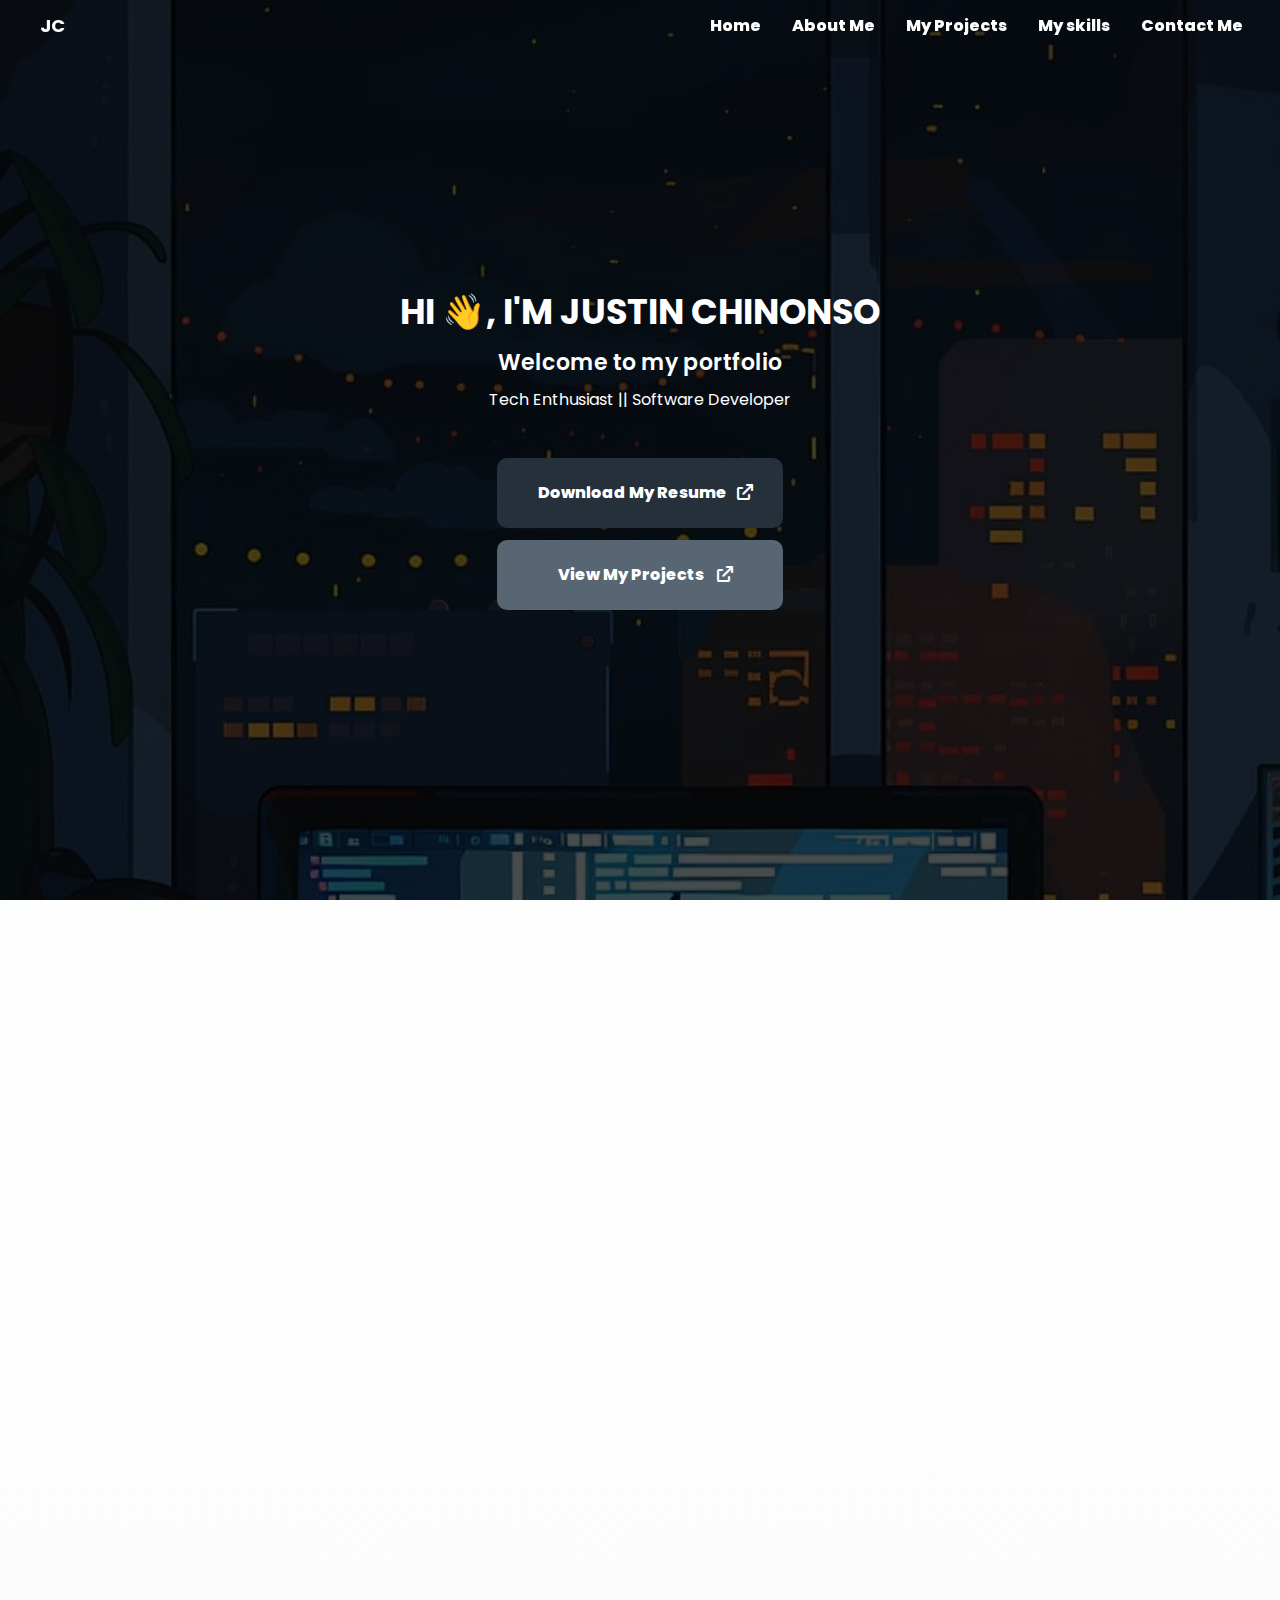
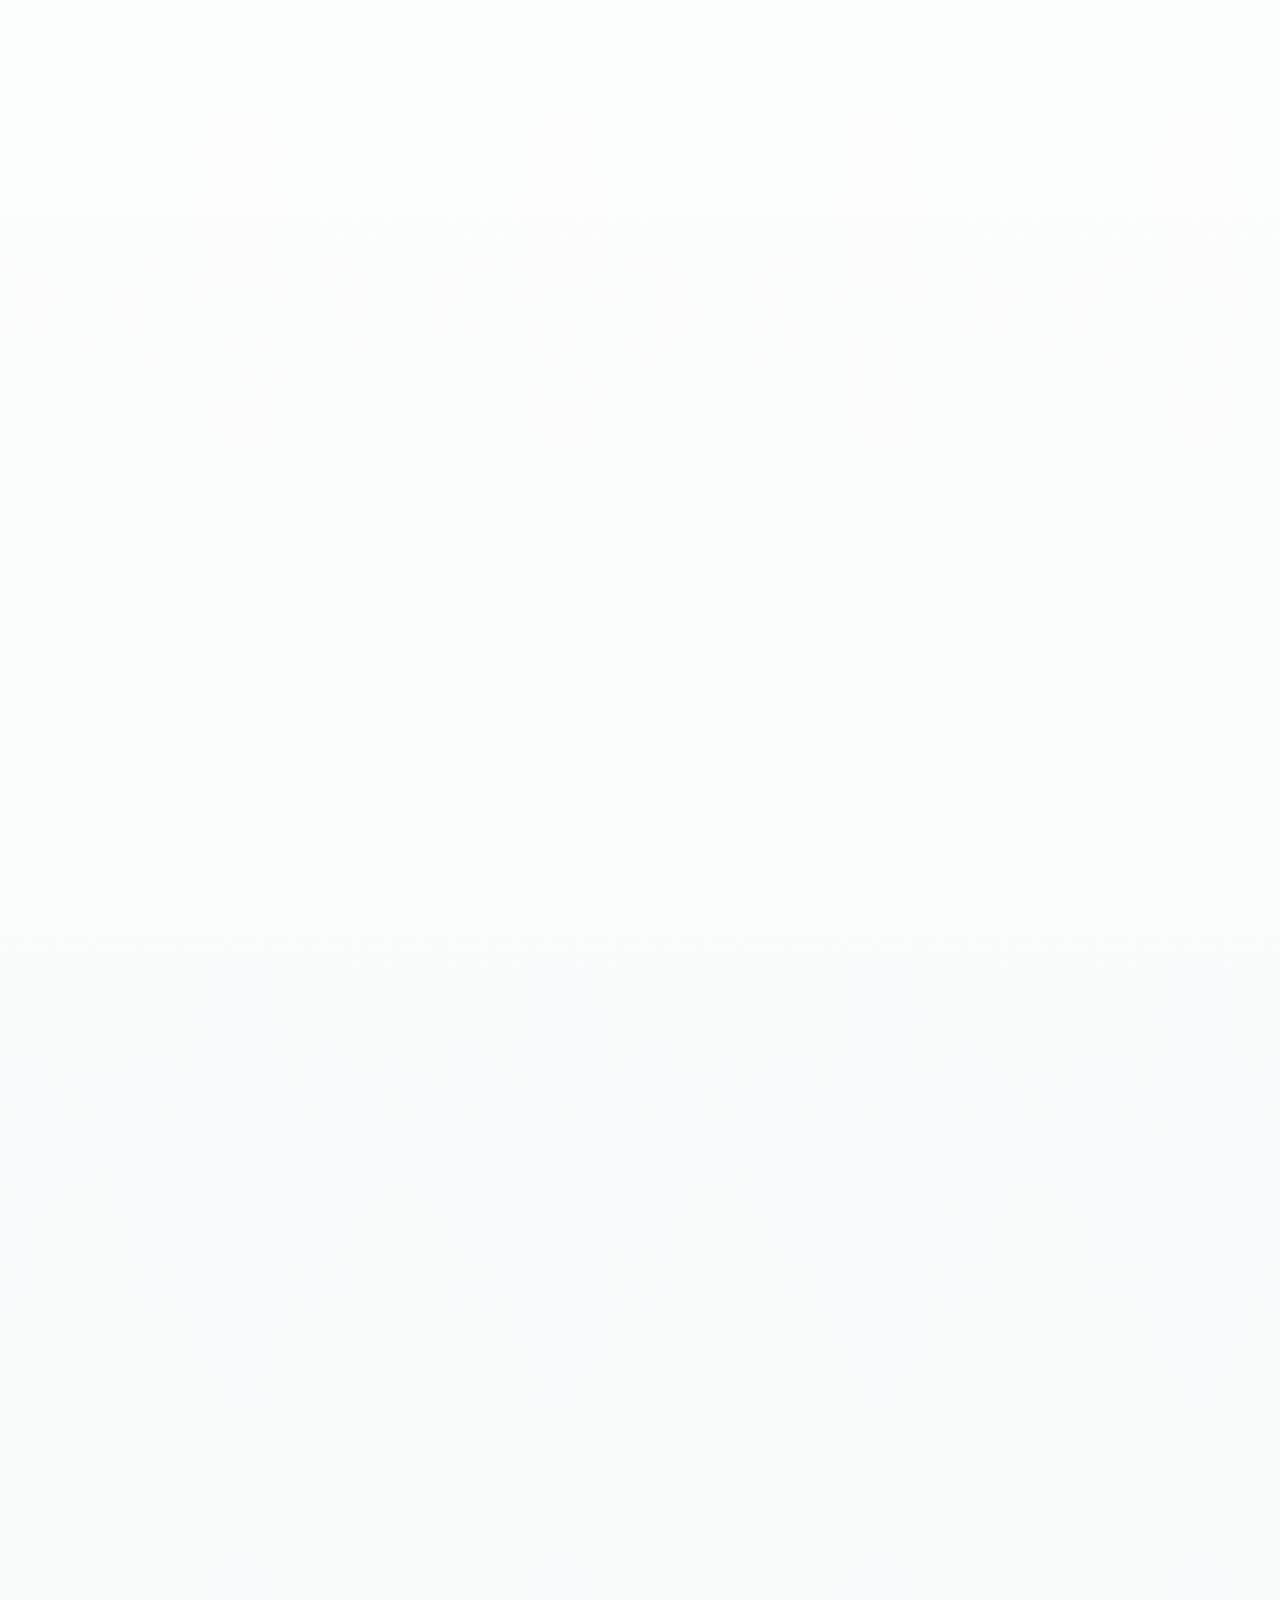
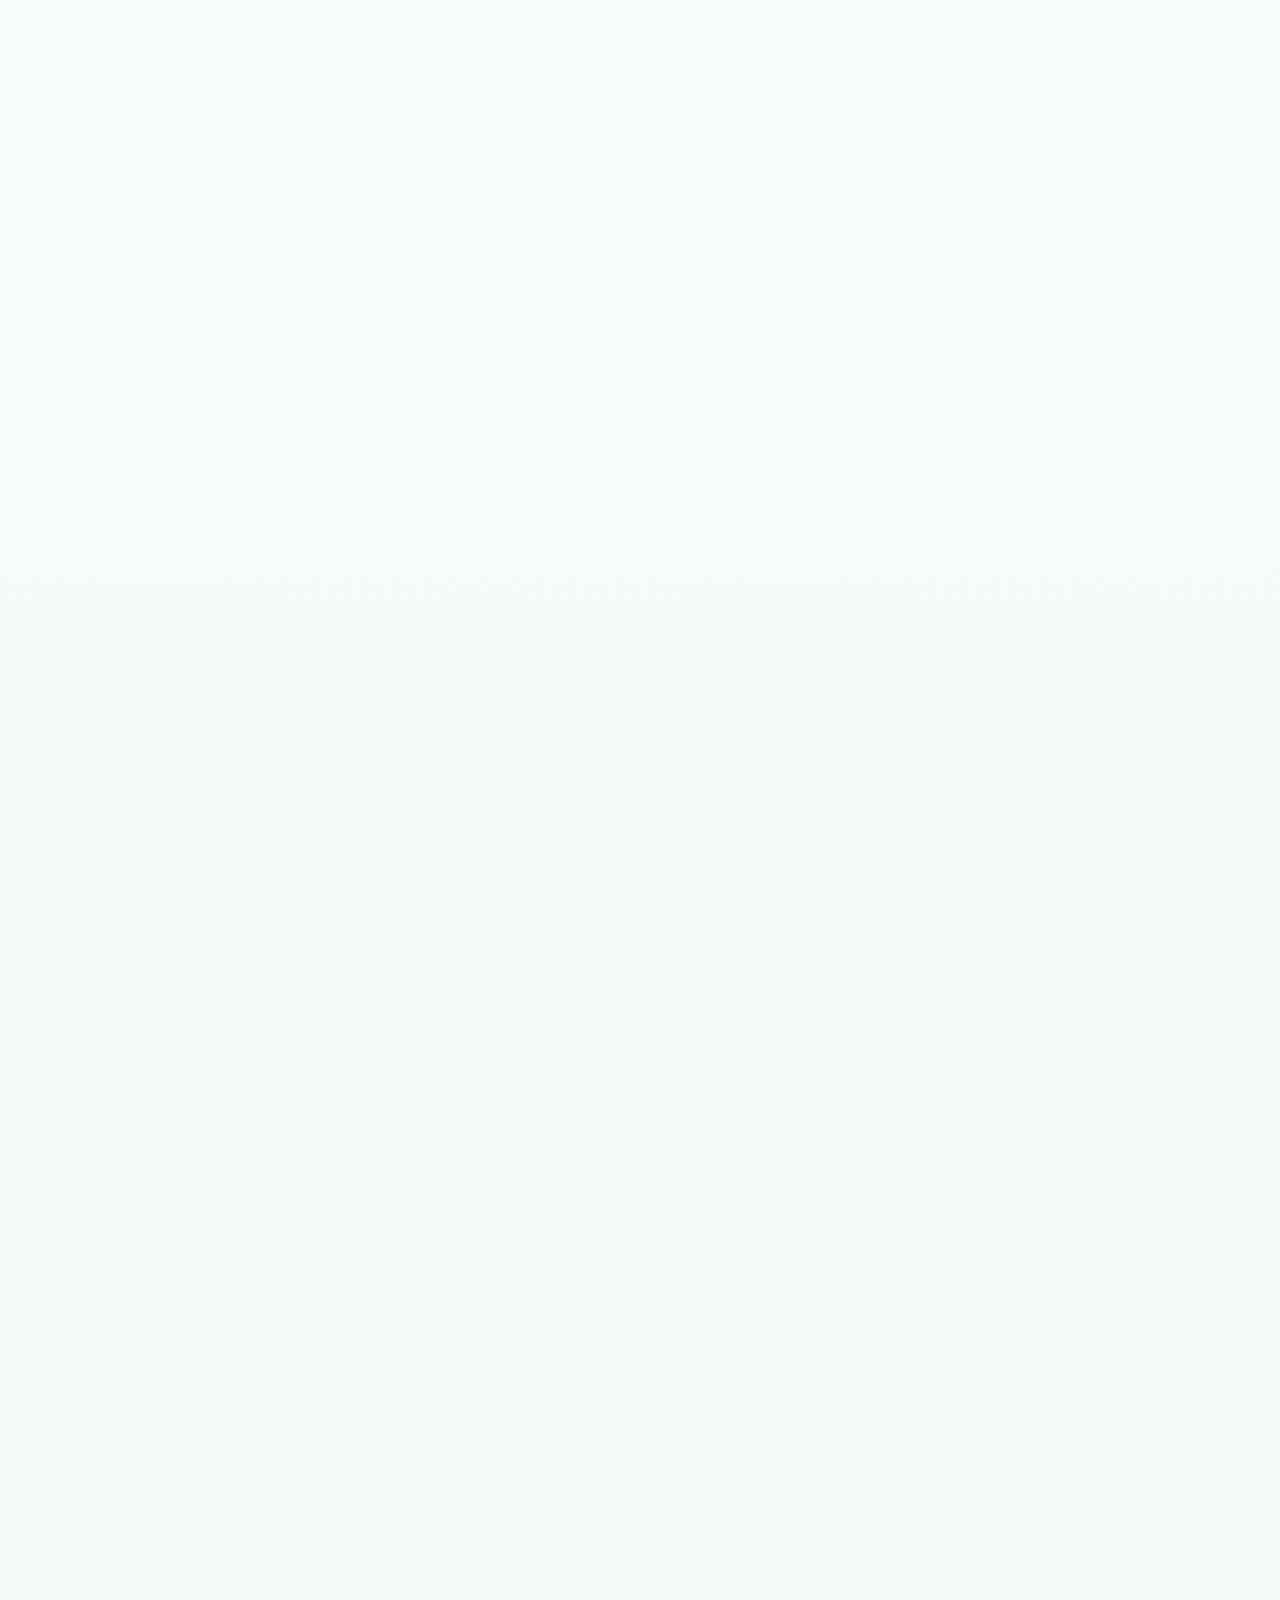
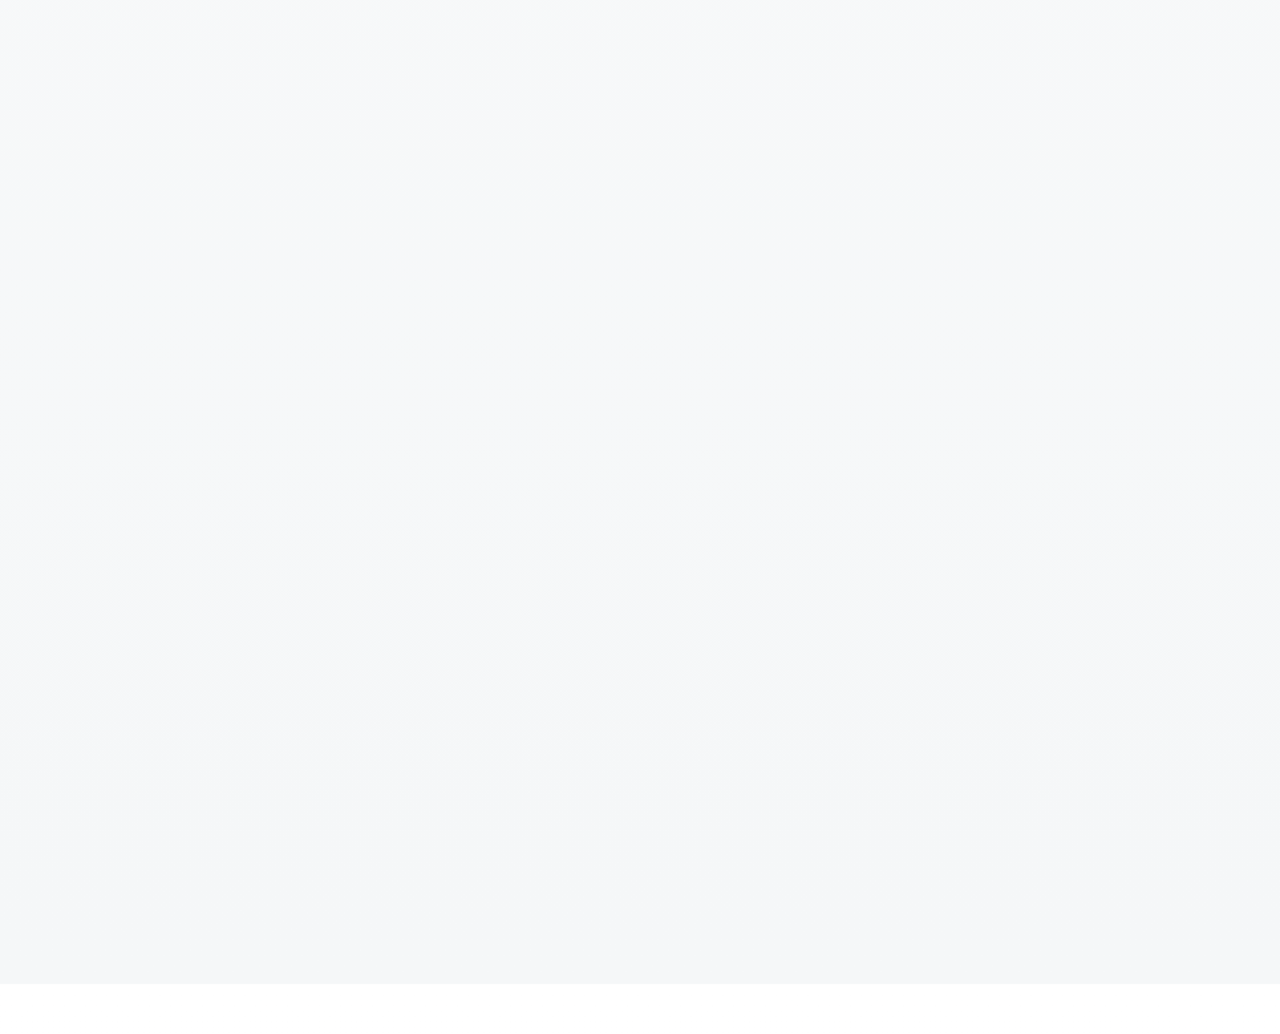
<file: index.html>
<!DOCTYPE html>
<html lang="en">
<head>
    <meta charset="UTF-8">
    <meta property="og:description" content="My Portfolio">
    <meta property="og:image" content="https://justondev.netlify.app/logo.jpg">
    <meta property="og:image:alt" content="Image preview">
    <meta name="viewport" content="width=device-width, initial-scale=1.0">
    <title>Justin Chinonso</title>
    <link rel="icon" type="image/x-icon" href="logo.jpg">
    <link rel="stylesheet" href="style.css">
    <link rel="stylesheet" href="https://cdnjs.cloudflare.com/ajax/libs/font-awesome/6.0.0-beta3/css/all.min.css">
    <link rel="manifest" href="manifest.json"> 
</head>
<header id="header">
    <div class="logo">JC</div>
    <div class="menu-container">
        <div class="menu-bar"></div>
        <div class="menu-bar middle"></div>
        <div class="menu-bar"></div>
    </div>
    <div class="nav">
        <ul>
            <li><a href="#home">Home</a></li>
            <li><a href="#about">About Me</a></li>
            <li><a href="#projects">My Projects</a></li>
            <li><a href="#skills">My skills</a></li>
            <li><a href="#contact">Contact Me</a></li>
        </ul>
    </div>
</header>
<body>
    <div class="slide-menu">
        <ul>
            <li><a href="#home">Home</a></li>
            <li><a href="#about">About Me</a></li>
            <li><a href="#projects">My Projects</a></li>
            <li><a href="#skills">My skills / Tech stack</a></li>
            <li><a href="#contact">Contact Me</a></li>
        </ul>
      </div>
    <div class="content">
        <div class="intro">
            <div class="image" id="home">
                <h2>HI <span class="wave">👋</span>, I'M JUSTIN CHINONSO</h2>
                <p class="welcome">Welcome to my portfolio</p>
                <p>Tech Enthusiast || Software Developer</p>
                <a href="/zip/resume.pdf" class="contact" download="">Download My Resume<i class="fa-solid fa-arrow-up-right-from-square"></i></a>
                <a href="#projects" class="works">View My Projects <i class="fa-solid fa-arrow-up-right-from-square"></i></a>
            </div>
            <div class="about">
                <h2 class="about element" id="about">About Me</h2>
                <div class="about-wrapper">
                    <img class="element" src="img/myimage.jpg" alt="image">
                    <div>
                        <p class="name element">JUSTIN CHINONSO</p>
                        <p class="element"><span>My name is <b>Justin Chinonso</b>. </span>I'm a software developer and computer science student with a passion for creating innovative solutions that solve real-world problems.<br><br> I'm fascinated by the ever-evolving landscape of technology and enjoy staying up-to-date with the latest trends and developments in the field. As an aspiring developer, I'm constantly exploring new programming languages and tools to improve my skills and build robust and scalable applications.<br><br> My experience in software development has taught me the value of teamwork, communication, and attention to detail, which I believe are essential to delivering successful projects.<br></p>
                        <div class="connect-social-des element">
                            <div class="icons-des">
                                <a href="https://www.instagram.com/justinnonso05/" target="_blank"><i class="fa-brands fa-instagram"></i></a>
                                <a href="https://www.facebook.com/justinnonso05/" target="_blank"><i class="fa-brands fa-facebook"></i></a>
                                <a href="https://www.twitter.com/justondev/" target="_blank"><i class="fa-brands fa-twitter"></i></a>
                                <a href="https://www.linkedin.com/in/justinnonso05/" target="_blank"><i class="fa-brands fa-linkedin"></i></a>
                                <a href="https://api.whatsapp.com/send?phone=2349034049657" target="_blank"><i class="fa-brands fa-whatsapp"></i></a>
                            </div>
                        </div>
                    </div>
                </div>
            </div>
        </div>
        <div class="count-container element">
            <h2 class="over">Over</h2>
            <div class="count-container-des">
                <div class="count-box">
                    <div class="count" data-target="5">0</div>
                    <p>Years of experience</p>
                </div>
                <div class="count-box">
                    <div class="count" data-target="10">0</div>
                    <p>Certifications</p>
                </div>
                <div class="count-box">
                    <div class="count" data-target="50">0</div>
                    <p>Delivered Works</p>
                </div>
                <div class="count-box">
                    <div class="count" data-target="150">0</div>
                    <p>Creative Projects</p>
                </div> 
            </div>
        </div>
        <div class="projects-con" id="projects">
            <h2 class="projects element">Some of my projects</h2>
            <div class="projects-wrapper">
                <div class="project element">
                    <img src="img/stacks.png" alt="image">
                    <div>
                        <h4>Stacks</h4>
                        <p>A social media website for developers. Connect with like-minded developers and exlore projects in this developer community</p>
                        <div class="project-link">
                            <a class="repo" href="https://github.com/justinnonso05/stacks-test">View Github repo <i class="fa-solid fa-arrow-up-right-from-square"></i></a><br>
                            <a href="https://bit.ly/thestacks-dev" target="_blank">Visit Site <i class="fa-solid fa-arrow-up-right-from-square"></i></a>
                        </div>
                    </div>
                </div>
                <div class="project element">
                    <img src="img/tictactoe.PNG" alt="image">
                    <div>
                        <h4>Tic-Tac-Toe Game</h4>
                        <p>Tic tac toe game <b>for desktop</b> made with python and tkinter library for GUI. <br>How to use: Download the zip file below and extract the tictactoe folder from it. Run the tictactoe.exe file in the folder. For windows 10 and 11</p>
                        <div class="project-link">
                            <a class="repo" href="https://github.com/justinnonso05/tictactoe">View Github repo <i class="fa-solid fa-arrow-up-right-from-square"></i></a><br>
                            <a href="https://justinnonso05.github.io/portfolio-v1/zip/Tictactoe.zip">Download Zip <i class="fa-solid fa-arrow-up-right-from-square"></i></a>
                        </div>
                    </div>
                </div>
                <div class="project element">
                    <img src="img/secure.png" alt="image">
                    <div>
                        <h4>SecureKey</h4>
                        <p>A password manager <b>for desktop</b> made with python and tkinter library for GUI. <br>How to use: Download the zip file below and extract the securekey folder from it. Run the securekey.exe file in the folder. For windows 10 and 11</p>
                        <div class="project-link">
                            <a class="repo" href="https://github.com/justinnonso05/password_manager">View Github repo <i class="fa-solid fa-arrow-up-right-from-square"></i></a><br>
                            <a href="https://justinnonso05.github.io/portfolio-v1/zip/SecureKey.zip">Download Zip <i class="fa-solid fa-arrow-up-right-from-square"></i></a>
                        </div>
                    </div>
                </div>
                <div class="project element">
                    <img src="img/Todo_1.png" alt="image">
                    <div>
                        <h4>Protasker</h4>
                        <p>A Task manager web application. Sign up to add and manage your tasks</p>
                        <div class="project-link">
                            <a class="repo" href="https://github.com/justinnonso05/Todo">View Github repo <i class="fa-solid fa-arrow-up-right-from-square"></i></a><br>
                            <a href="https://bit.ly/protasker" target="_blank">Visit Site <i class="fa-solid fa-arrow-up-right-from-square"></i></a>
                        </div>
                    </div>
                </div>
                <div class="project element">
                    <img src="img/pycalc.jpg" alt="image">
                    <div>
                        <h4>Calculator</h4>
                        <p>A Simple Arithmetic Calculator <b>for desktop</b> made with python and tkinter library for GUI. <br>How to use: Download the zip file below and extract the calculator folder from it. Run the calculator.exe file in the folder. For windows 10 and 11</p>
                        <div class="project-link">
                            <a class="repo" href="https://github.com/justinnonso05/calculator">View Github repo <i class="fa-solid fa-arrow-up-right-from-square"></i></a><br>
                            <a href="https://justinnonso05.github.io/portfolio-v1/zip/Calculator.zip">Download Zip <i class="fa-solid fa-arrow-up-right-from-square"></i></a>
                        </div>
                    </div>
                </div>

            </div>
        </div>
        <div class="services">
            <h2 class="services element" id="skills">My Skills / Tech stack</h2>
            <div class="services-con">
                <div class="element"><img src="img/Python.png" alt="python"><label for="">PYTHON</label></div>
                <div class="element"><img src="img/html.png" alt="html"><label for="">HTML </label></div>
                <div class="element"><img src="img/css.png" alt="css"><label for="">CSS </label></div>
                <div class="element"><img src="img/Javascript.png" alt="Javascript"><label for="">JAVASCRIPT</label></div>
                <div class="element"><img src="img/django.png" alt="Django"><label for="">DJANGO</label></div>
                <div class="element"><img src="img/graphics.png" alt="design"><label for="">GRAPHICS DESIGN</label></div>
            </div>
        </div>
        <div class="connect-social element">
            <h2>Connect with me on socials</h2>
            <div class="icons">
                <a href="https://www.instagram.com/justinnonso05/" target="_blank"><i class="fa-brands fa-instagram"></i></a>
                <a href="https://www.facebook.com/justinnonso05/" target="_blank"><i class="fa-brands fa-facebook"></i></a>
                <a href="https://www.twitter.com/justondev/" target="_blank"><i class="fa-brands fa-twitter"></i></a>
                <a href="https://www.linkedin.com/in/justinnonso05/" target="_blank"><i class="fa-brands fa-linkedin"></i></a>
                <a href="https://api.whatsapp.com/send?phone=2349034049657" target="_blank"><i class="fa-brands fa-whatsapp"></i></a>
            </div>
        </div>
        <div class="contact-us" id="contact">
            <h2 class="element">Contact Me</h2>
            <div class="contact-des">
                <div class="connect-social element con-social-des">
                    <h2>Connect with me on socials</h2>
                    <div class="icons">
                        <a href="https://www.instagram.com/justinnonso05/" target="_blank"><i class="fa-brands fa-instagram"></i></a>
                        <a href="https://www.facebook.com/justinnonso05/" target="_blank"><i class="fa-brands fa-facebook"></i></a>
                        <a href="https://www.twitter.com/justondev/" target="_blank"><i class="fa-brands fa-twitter"></i></a>
                        <a href="https://www.linkedin.com/in/justinnonso05/" target="_blank"><i class="fa-brands fa-linkedin"></i></a>
                        <a href="https://api.whatsapp.com/send?phone=2349034049657" target="_blank"><i class="fa-brands fa-whatsapp"></i></a>
                    </div>
                </div>
                <form class="contact element" method="POST" action="https://formspree.io/f/xbjeqwyk" name="portfolio-contact">
                    <p>You can contact me through the form below.</p>
                    <input class="name" name ="name" id="name" type="text" placeholder="Name" required><br>
                    <input class="email" name ="email" id="email" type="email" placeholder="Email" required><br>
                    <textarea class="message" name ="message" id="message" placeholder="Your message..." cols="30" rows="7" required></textarea><br>
                    <button class="submit" type="submit">Submit</button>
                </form>
            </div>
        </div>
        <div class="thanks element"><p>Thank you for visiting my site</p></div>
        <div class="footer element">
            <div class="footer-contact">
                <p><i class="fa-solid fa-map-marker-alt"></i><label>Ibadan, Nigeria</label></p>
                <p><i class="fa-solid fa-phone"></i><a href="tel:+2349034049657">+2349034049657</a></p>
                <p><i class="fa-solid fa-envelope"></i><a href="mailto:chinonsoali2005@gmail.com">chinonsoali2005@gmail.com</a></p>
            </div>
            <div class="footer-des">
                <div class="footer-message">
                    <p>"Crafting innovative solutions with code and craetivity"</p>
                    <h3> &copy; Justin Chinonso 2024 </h3>
                </div>
                <div class="footer-socials">
                    <a href="https://www.instagram.com/justinnonso05/" target="_blank"><i class="fa-brands fa-instagram"></i></a>
                    <a href="https://www.facebook.com/justinnonso05/" target="_blank"><i class="fa-brands fa-facebook"></i></a>
                    <a href="https://www.twitter.com/justondev/" target="_blank"><i class="fa-brands fa-twitter"></i></a>
                    <a href="https://www.linkedin.com/in/justinnonso05/" target="_blank"><i class="fa-brands fa-linkedin"></i></a>
                    <a href="https://api.whatsapp.com/send?phone=2349034049657" target="_blank"><i class="fa-brands fa-whatsapp"></i></a>
                </div>
            </div>
        </div>
    </div>
</body>
<script>
    if (typeof navigator.serviceWorker !== 'undefined') {
        navigator.serviceWorker.register('sw.js')
    }
</script>
<script src="script.js"></script>
</html>
</file>
<file: style.css>
@import url('https://fonts.googleapis.com/css2?family=Poppins:wght@400;500;600;900&family=Ubuntu:wght@400;500;700&family=Kanit:wght@400;500;900&display=swap');


* {
    margin: 0px;
    padding: 0px;
    font-family: "poppins", Arial, Helvetica, sans-serif;
}
body {
    background: linear-gradient(to bottom, white, rgb(245, 247, 248));
}
html {
    scroll-behavior: smooth;
}
/* Width of the scrollbar */
::-webkit-scrollbar {
    width: 7px; /* Adjust the width */
}

/* Track of the scrollbar */
::-webkit-scrollbar-track {
    background: transparent; /* Color of the track */
}

/* Handle of the scrollbar */
::-webkit-scrollbar-thumb {
    background: rgb(32, 39, 46); /* Color of the handle */
    border-radius: 6px; /* Optional: round the corners of the handle */
}

/* Handle on hover */
::-webkit-scrollbar-thumb:hover {
    background: rgb(37, 48, 59); /* Color when hovered */
}

body {
    overflow-x: hidden;
}
div.content {
    justify-content: center;
    align-items: center;
}



@keyframes slideInOut {
    0% {
        opacity: 0;
        transform: translateX(-60%);
    }
    10% {
        opacity: 1;
        transform: translateX(0%);
    }
    90% {
        opacity: 1;
        transform: translateX(0%);
    }
    100% {
        opacity: 0;
        transform: translateX(60%);
    }
}
span.wave {
    display: inline-block;
    opacity: 1 !important;
    animation: wave-animation 2s infinite;
    transform-origin: 70% 70%; /* Adjust this based on how you want the wave to look */
}

@keyframes wave-animation {
    0% { transform: rotate(0deg); }
    10% { transform: rotate(14deg); }
    20% { transform: rotate(-8deg); }
    30% { transform: rotate(14deg); }
    40% { transform: rotate(-4deg); }
    50% { transform: rotate(10deg); }
    60% { transform: rotate(0deg); }
    100% { transform: rotate(0deg); }
}


/* header {
    height: 50px;
    display: flex;
    align-items: center;
    background-color: transparent;
    position: fixed;
    font-family: "poppins";
} */
div.intro {
    height: auto;
    width: 100%;
}
div.image {
    width: 100%;
    height: 100vh;
    position: relative;
    background-image: url('img/background.jpg');
    background-repeat: no-repeat;
    background-size: cover;
    text-align: center;
    align-items: center;
    justify-items: center;
    align-content: center;
    justify-content: center;
    color: white;
    display: grid;
    grid-template-columns: repeat(1, 1fr);
    gap: 20px;
}
div.image h2 {
    position: relative;
    z-index: 1;
}
div.image p {
    position: relative;
    z-index: 1;
}
div.image::before {
    content: ""; /* Required for pseudo-elements */
    position: absolute;
    top: 0;
    left: 0;
    width: 100%;
    height: 100%;
    background-color: rgba(0, 0, 0, 0.7); /* Adjust opacity (last parameter) to control darkness */
    z-index: 0;
}
/* div.image img {
    width: 100%;
    height: 100%;
    overflow: hidden;
} */
div.about {
    padding: 0% 3%;
    margin-top: 35px;
    margin-bottom: 35px;
}
div.about p {
    text-align: justify;
}
p.welcome {
    font-size: 22px;
    margin: -12px 0px;
    font-weight: 600;
}

header {
    position: fixed;
    top: 0;
    left: 0;
    height: 50px;
    width: 100%;
    padding: 0px 5px;
    background-color: transparent;
    display: flex;
    color: white;
    justify-content: space-between; /* Space between logo and menu */
    align-items: center;
    /* box-shadow: 0 2px 5px rgba(0, 0, 0, 0.1); */
    z-index: 1000;
    padding-left: 10px;
    transition: background-color 0.5s ease;
}
header.scrolled {
    background-color: rgb(32, 39, 46);
    box-shadow: 0px 0px 1px 1px rgba(0, 0, 0, 0.162);
}

.logo {
    font-size: 18px;
    font-weight: bold;
}

.menu-container {
    cursor: pointer;
    display: flex;
    flex-direction: column;
    justify-content: center;
    align-items: flex-end; /* Align bars to the right */
    gap: 6px;
    position: relative;
    left: -20px;
}

.menu-bar {
    width: 20px;
    height: 3px;
    background-color: white;
    transition: 0.4s;
    border-radius: 3px;
}

.menu-bar.middle {
    width: 12px; /* Shorter middle bar */
}

.slide-menu {
    position: fixed;
    top: 0;
    left: -82%;
    width: 82%;
    height: 100%;
    background-color: rgba(32, 39, 46, .95);
    color: white;
    /* padding: 20px; */
    transition: 0.5s;
    z-index: 999;
}

div.slide-menu ul {
    margin-top: 15vh;
    margin-left: 30px;
    list-style: none;
}
div.slide-menu ul li {
    padding-top: 50px;
}

div.slide-menu ul li a {
    text-decoration: none;
    color: white;
    font-weight: 700;
}

.content {
    /* padding: 80px 20px 20px 20px; Padding adjusted for header space */
    transition: filter 0.5s;
}

.show-menu .menu-bar:nth-child(1) {
    transform: rotate(-45deg) translate(-8px, 5px);
}

.show-menu .menu-bar.middle {
    opacity: 0;
}

.show-menu .menu-bar:nth-child(3) {
    transform: rotate(45deg) translate(-8px, -5px);
}

.show-menu .slide-menu {
    left: 0;
}

.show-menu .content {
    filter: blur(2px);
}


div.image a, div.project a {
    position: relative;
    z-index: 99;
    text-align: center;
    padding: 10px 15px;
    text-decoration: none;
    color: white;
    background-color: rgb(88, 101, 114);
    font-weight: 800;
    border-radius: 10px;
    margin: 6px 0px;
    width: 65vw;
    height: 50px;
    align-items: center;
    justify-items: center;
    align-content: center;
    justify-content: center;
}
div.intro a.contact {
    background-color: rgb(37, 48, 59);
    bottom: -20px;
}
div.book-des, div.connect-social-des {
    display: none;
}
p.name {
    display: none;
}

@media only screen and (min-width: 780px) {
    div.intro a {
        width: 30vw;
    }
    div.book-des {
        display: block;
    }
    div.about-wrapper div.book a.book {
        background-color: rgb(37, 48, 59);
        padding: 20px;
        position: relative;
        top: 50px;
    }
    div.connect-social-des {
        display: block;
    }
    p.name {
        display: block;
        font-size: 3vw;
        font-weight: bold;
        color: rgb(37, 48, 59);
        line-break: break-word;
    }
    div.logo {
        margin-left: 30px;
    }
}
@media only screen and (min-width: 850px) {
    div.intro a {
        width: 20vw;
    }
    div.book {
        display: block;
    }
    div.about-wrapper div.book a.book {
        background-color: rgb(37, 48, 59);
        padding: 20px;
        position: relative;
        top: 50px;
    }
    div.social {
        display: block;
    }
}
div.image a i {
    position: relative;
    left: 10px;
}
h2.about {
    text-align: center;
}
div.nav {
    display: none;
}

@media only screen and (min-width: 780px) {
    div.nav {
        display: block;
        margin-right: 40px;
    }
    div.menu-container {
        display: none;     
    }
    div.slide-menu {
        display: none;
    }
    div.nav ul {
        list-style: none;
        display: inline-flex;
    }
    div.nav ul li {
        margin-left: 17px;
        padding: 5px 7px;
        transition: .4s;
        border-radius: 8px;
    }
    div.nav ul li a {
        color: white;
        font-weight: 800;
        text-decoration: none;
    }
    div.nav ul li:hover {
        background-color: rgba(255, 255, 255, 0.078);
    }
    div.count-container-des {
        display: grid;
        grid-template-columns: repeat(4, 1fr);
    }
    div.count-box {
        border: 1px solid rgba(0, 0, 0, 0.403);
        padding: 10px;
    }
    div.count-container {
        margin-top: -20px !important;
    }
}
div.slide-des {
    display: none;
}
div.about {
    margin-top: 16px;
}
div.about img {
    border: 1px dashed;
    padding: 1px;
    margin: 12px 0px;
    width: 100%;
    border-radius: 8px;
    box-shadow: 0px 0px 1px 1px rgba(0, 0, 0, 0.064);
    animation: border 3s infinite;
}

@keyframes border {
    0% { border-color: red; }
    25% { border-color: blue; }
    50% { border-color: yellow; }
    100% { border-color: green; }
}

@media only screen and (min-width: 780px) {
    div.about-wrapper {
        display: grid;
        grid-template-columns: 3fr 2fr;
        gap: 30px;
        align-items: center;
        justify-items: center;
        align-content: center;
        justify-items: center;
        margin-top: 30px;
    }
    div.about {
        padding: 70px 10%;
    }
    div.connect-social-des {
        margin-top: 20px;
    }
    div.icons-des a {
        text-align: center;
        margin: 0px 0px !important;
        padding: 0px;
        color: white;
        padding: 10px 13px;
        border-radius: 10px;
        background-color: rgb(37, 48, 59);
    }
    div.icons-des a i {
        margin: 0px 0px !important;
    }
    div.slide-des {
        display: block;
        width: 80vw;  
        overflow-x: scroll;
    }
    div.slide-des image {
        width: 100%;
    }
    div.image-container {
        display: none;
    }
    div.services {
        padding-right: 10% !important;
        padding-left: 10% !important;
        margin-top: 100px !important;
    }
    div.services-con div {
        margin-bottom: 30px !important;
    }
}
div.con-social-des {
    display: none;
}
.element {
    opacity: 0;
    transform: translateY(50px);
    transition: opacity 0.6s, transform 0.6s;
}
.element.visible {
    opacity: 1;
    transform: translateY(0);
}


.count-container {
    margin-top: 15px;
    display: flex;
    flex-direction: column;
    align-items: center;
    /* border: 2px solid #ccc; */
    /* border-radius: 10px; */
    padding: 20px;
    background-color: transparent;
}
/* 
.count-container-des {
    width: 100%;
} */

.count-box {
    margin: 10px 0;
    text-align: center;
}

.count {
    font-size: 2em;
    font-weight: bold;
}
div.services {
    margin-top: 55px;
    padding: 0% 3%;
    display: flex;
    flex-direction: column;
}
div.services-con div {
    padding: 15px;
    margin: 8px 0px;
    width: 70%;
    border-top-right-radius: 7px;
    border-bottom-right-radius: 7px;
    background-color: rgb(37, 48, 59);
    opacity: 0;
    color: white;
    transform: translateX(-50px);
    transition: opacity 0.6s, transform 0.6s;
}
div.services-con div:hover {
    padding: 16.5px;
}
@media only screen and (min-width: 780px) {
    div.services-con div {
        padding: 23px 15px;
    }
    div.services-con div:hover {
        padding: 25px 17px;
        transition: .5s;
    }
}
div.gallery-but {
    margin-top: 25px;
}
div.gallery-but a {
    background-color: rgb(37, 48, 59);
    padding: 14px 10px;
    border-radius: 7px;
    color: white;
    text-decoration: none;
}
div.services-con div i {
    margin-right: 10px;
}

div.services-con div.visible {
    opacity: 1;
    transform: translateX(0);
}


@media only screen and (min-width: 780px) {
    div.services-con {
        display: grid;
        grid-template-columns: repeat(2, 1fr);
    }
    div.services-con div {
        width: 90%;
        border-top-right-radius: 13px;
        border-bottom-right-radius: 13px;
    }
    div.connect-social {
        display: none;
    }
    div.con-social-des {
        display: block;
    }
    div.contact-des {
        padding-left: 10%;
        padding-right: 10%;
        display: grid;
        grid-template-columns: .7fr 1fr;
        gap: 13px;
    }
    div.icons {
        display: flex;
        flex-direction: row;
    }
    div.connect-social h2 {
        text-align: left;
    }
    div.contact-us {
        margin-top: 100px !important;
    }
    div.contact-us h2 {
        margin-bottom: 30px;
    }
    div.footer {
        display: grid !important;
        grid-template-columns: 1fr 1fr !important;
        padding-left: 6% !important;
        padding-right: 6% !important;
    }
    div.footer-des {
        text-align: right;
    }
}
div.book-session a {
    background-color: rgb(88, 101, 114);
    padding: 16px 10px;
    border-radius: 10px;
    color: white;
    text-decoration: none;
}
div.book-session {
    margin-top: 20px;
    width: 100%;
    text-align: center;
}
div.connect-social {
    margin-top: 50px;
    padding: 0% 3%;
}
div.icons a {
    color: rgb(37, 48, 59);
    text-decoration: none;
    font-size: 30px;
    font-weight: 800;
    margin-left: 10px;
}
/* General styling for the contact form */
div.contact-us {
    margin: 50px auto;
    background: transparent;
    padding: 15px 3%;
}
div.contact-us form {
    border-radius: 10px;
    margin-top: 12px;
    display: flex;
    flex-direction: column;
    align-items: center;
    background-color: white;
    justify-content: center;
    align-content: center;
    box-shadow: 0 0 10px rgba(0, 0, 0, 0.1);
    font-family: "poppins", sans-serif;
    padding: 10px;
}
.contact-us h2 {
    text-align: center;
    color: black;
}

.contact-us p {
    text-align: center;
    color: #7f8c8d;
    margin-bottom: 20px;
}

.contact-us input,
.contact-us textarea {
    width: 94%;
    padding: 10px;
    margin: -6px 0;
    border: 1px solid #bdc3c7;
    border-radius: 5px;
    font-size: 16px;
}

.contact-us input:focus,
.contact-us textarea:focus {
    border-color: rgb(37, 48, 59);
    outline: none;
}

.contact-us button {
    width: 100%;
    padding: 10px;
    background: rgb(37, 48, 59);
    border: none;
    border-radius: 5px;
    color: #ffffff;
    font-size: 18px;
    cursor: pointer;
    transition: background 0.3s;
}

.contact-us button:hover {
    background: rgba(37, 48, 59, 0.822);
}

/* Specific styling for each input */
.contact-us .name::placeholder {
    color: #95a5a6;
}

.contact-us .email::placeholder {
    color: #95a5a6;
}

.contact-us .message::placeholder {
    color: #95a5a6;
}

/* Additional styling for better visual alignment */
.contact-us .name,
.contact-us .email,
.contact-us .message {
    margin-bottom: 20px;
}

.contact-us .submit {
    margin-top: 10px;
}
/* 
............contact end........... */

div.thanks {
    text-align: center;
    margin: 40px 0px;
    padding: 0% 3%;
}
div.footer {
    padding: 20px 3%;
    font-size: 12px;
    color: white;
    background-color: rgb(37, 48, 59);
    display: grid;
    grid-template-columns: repeat(1, 1fr);
}
div.footer div.footer-contact {
    display: flex;
    flex-direction: column;
} 
div.footer-contact i {
    margin-right: 10px;
    padding: 7px;
}
div.footer-contact p {
    margin-bottom: 10px;
    display: grid;
    grid-template-columns: .1fr 1.5fr;
}
div.footer-contact a {
    color: white;
    text-decoration: none;
}

div.footer-message {
    margin-top: 10px;
}
div.footer-message h3 {
    margin: 10px 0px;
}
div.footer-socials a {
    color: white;
    text-decoration: none;
    font-size: 20px;
    font-weight: 800;
    margin-left: 10px;
}

div.projects-con {
    display: grid;
    grid-template-columns: repeat(1, 1fr);
    width: 100%;
    margin-top: 50px;
    text-align: center;
}
div.projects-con h2 {
    text-align: center;
    margin-bottom: 10px;
}
div.projects-wrapper {
    display: grid;
    grid-template-columns: repeat(1, 1fr);
    width: 100%;
    justify-content: center;
    align-items: center;
    justify-items: center;
    align-content: center;
}
div.projects-wrapper img {
    width: 100%;
    border-radius: 8px;
    border: 1px dashed;
    animation: border 3s infinite;
}
div.project p {
    text-align: justify;
}
div.project {
    box-shadow: 0 0 10px rgba(0, 0, 0, 0.1);
    border-radius: 4px;
    margin: 15px 0px;
    padding: 3%;
    transition: .4s;
    width: 90%;
}
div.project:hover {
    padding: 4%;
}
div.project h4 {
    margin: 10px 0px;
}
div.project-link {
    display: flex;
    flex-direction: column;
    gap: 0px;
    margin-top: 7px;
    align-items: center;
    justify-content: center;
}
div.project-link a {
    padding: 5px 10px;
    width: 200px;
}
div.project-link a.repo {
    margin-top: 9px;
    margin-bottom: -5px;
    background-color: rgb(37, 48, 59);
}
div.project-link a i {
    margin-left: 7px;
}
div.services-con img {
    height: 50px;
    width: auto;
}
div.services-con label {
    margin-left: 10px;
}

@media only screen and (min-width: 780px) {
    div.projects-wrapper {
        grid-template-columns: repeat(2, 1fr);
        /* padding-right: 10%; */
        max-width: 80vw;
    }
    div.projects-con {
        align-items: center;
        justify-content: center;
        justify-items: center;
        align-items: center;
    }
    div.project {
        height: 600px;
        overflow-y: scroll;
    }
    div.project::-webkit-scrollbar {
        width: 5px;
    }
    div.about p span {
        display: none;
    }
    div.image h2 {
        font-size: 35px;
    }
}
</file>
